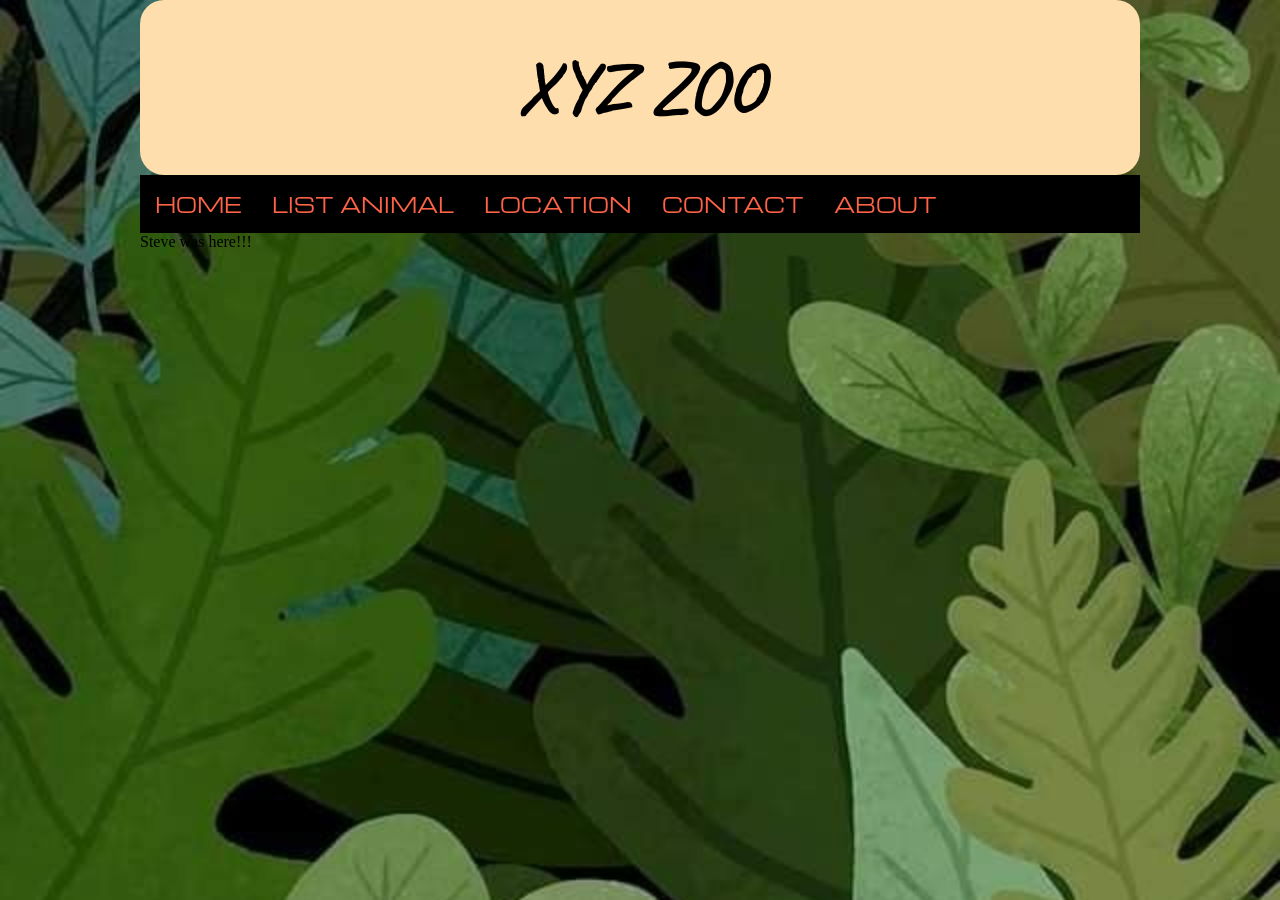
<file: about.html>
<!DOCTYPE html>
<html lang="en">
<head>
    <meta charset="UTF-8">
    <meta name="viewport" content="width=device-width, initial-scale=1.0">
    <title>Latihan</title>
    <link rel="stylesheet" href="style.css">
</head>
<body>
    <div class="wrapper">
    <h1 id="myheader">XYZ ZOO</h1>

    <nav class="navbar">
        <ul>
            <li><a href="home.html">HOME</a></li>
            <li><a href="index.html">LIST ANIMAL</a></li>
            <li><a href="location.html">LOCATION</a></li>
            <li><a href="contact.html">CONTACT</a></li>
            <li><a href="about.html">ABOUT</a></li>
        </ul>
    </nav>

    <main>
        <p>Steve was here!!!</p>
    </main>
</body>
</html>
</file>
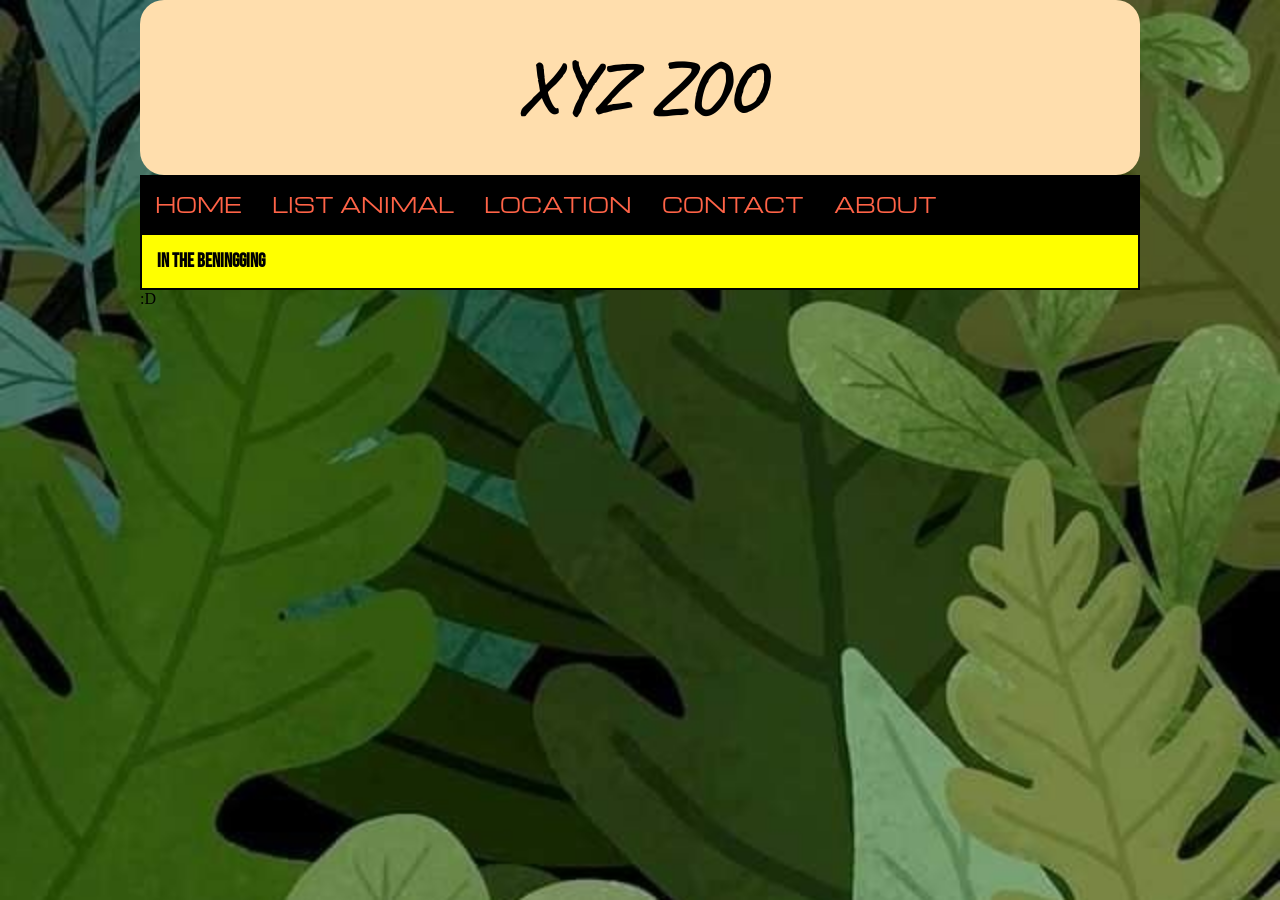
<file: contact.html>
<!DOCTYPE html>
<html lang="en">
<head>
    <meta charset="UTF-8">
    <meta name="viewport" content="width=device-width, initial-scale=1.0">
    <title>Latihan</title>
    <link rel="stylesheet" href="style.css">
</head>
<body>
    <div class="wrapper">
    <h1 id="myheader">XYZ ZOO</h1>

    <nav class="navbar">
        <ul>
            <li><a href="home.html">HOME</a></li>
            <li><a href="index.html">LIST ANIMAL</a></li>
            <li><a href="location.html">LOCATION</a></li>
            <li><a href="contact.html">CONTACT</a></li>
            <li><a href="about.html">ABOUT</a></li>
        </ul>
    </nav>

    <main>
        <h3 class="myheader3">IN THE BENINGGING</h3>
        <p>:D</p>
    </main>
</body>
</html>
</file>
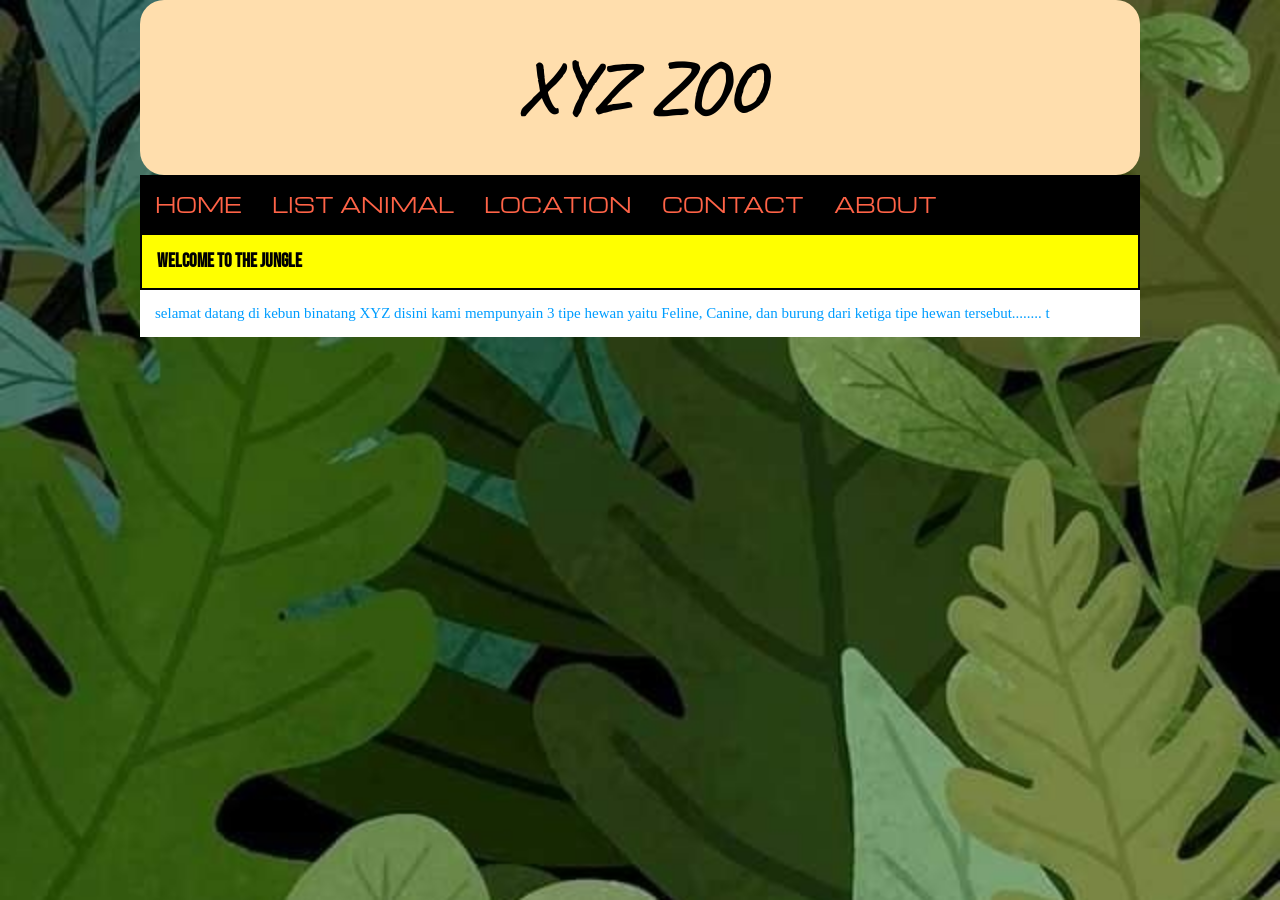
<file: home.html>
<!DOCTYPE html>
<html lang="en">
<head>
    <meta charset="UTF-8">
    <meta name="viewport" content="width=device-width, initial-scale=1.0">
    <title>Latihan</title>
    <link rel="stylesheet" href="style.css">
</head>
<body>
    <div class="wrapper">
    <h1 id="myheader">XYZ ZOO</h1>

    <nav class="navbar">
        <ul>
            <li><a href="home.html">HOME</a></li>
            <li><a href="index.html">LIST ANIMAL</a></li>
            <li><a href="location.html">LOCATION</a></li>
            <li><a href="contact.html">CONTACT</a></li>
            <li><a href="about.html">ABOUT</a></li>
        </ul>
    </nav>

    <main>
        <h3 class="myheader3">WELCOME TO THE JUNGLE</h3>
        <P class="home">selamat datang di kebun binatang XYZ disini kami mempunyain 3 tipe hewan yaitu Feline, Canine, dan burung dari ketiga tipe hewan tersebut........ t</P>
</main>
</body>
</html>
</file>
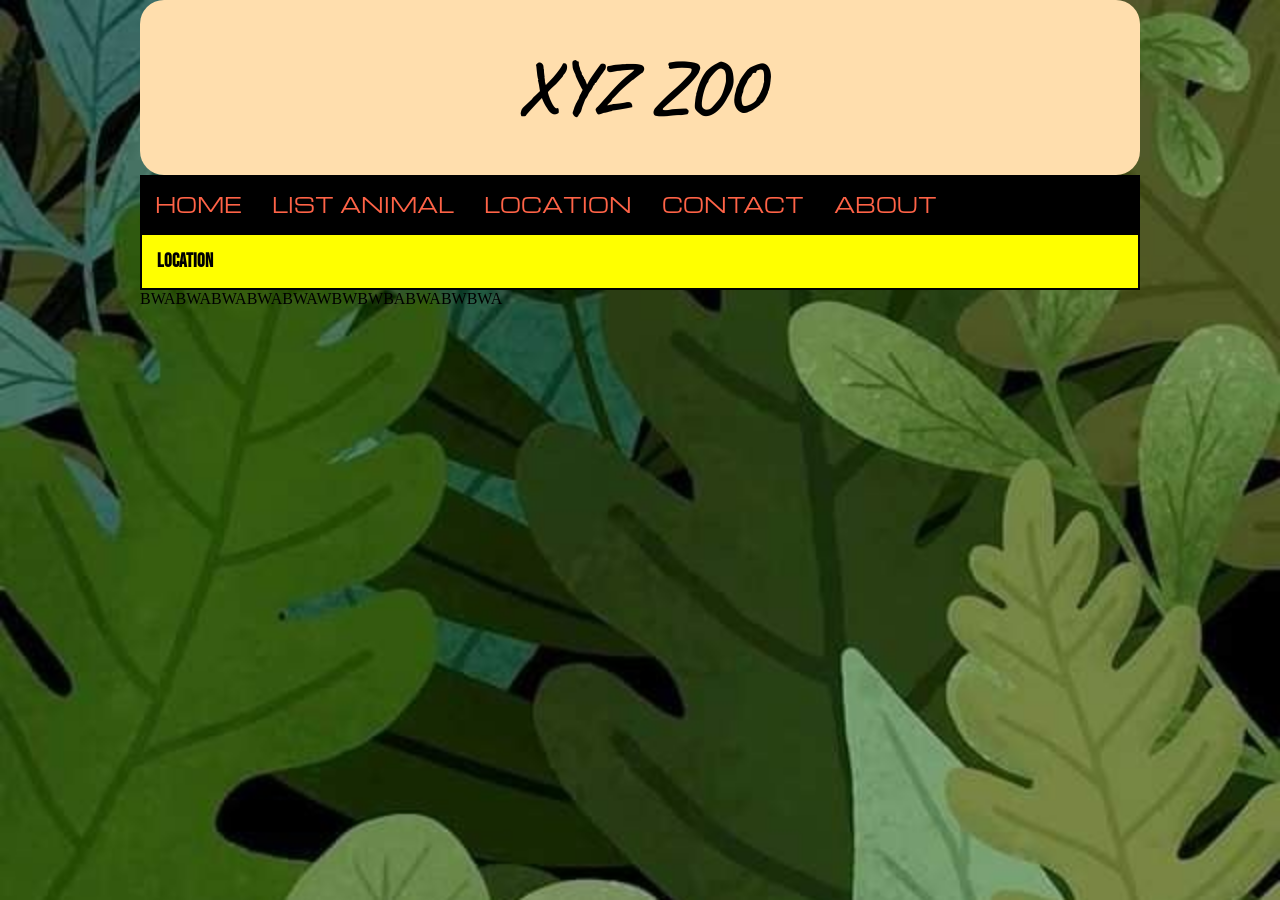
<file: location.html>
<!DOCTYPE html>
<html lang="en">
<head>
    <meta charset="UTF-8">
    <meta name="viewport" content="width=device-width, initial-scale=1.0">
    <title>Latihan</title>
    <link rel="stylesheet" href="style.css">
</head>
<body>
    <div class="wrapper">
    <h1 id="myheader">XYZ ZOO</h1>
    <nav class="navbar">
        <ul>
            <li><a href="home.html">HOME</a></li>
            <li><a href="index.html">LIST ANIMAL</a></li>
            <li><a href="location.html">LOCATION</a></li>
            <li><a href="contact.html">CONTACT</a></li>
            <li><a href="about.html">ABOUT</a></li>
        </ul>
    </nav>

    <main>
        <h3 class="myheader3">LOCATION</h3>
         <p>BWABWABWABWABWAWBWBWBABWABWBWA</p>
    </main>
</body>
</html>
</file>
<file: style.css>
@import url('https://fonts.googleapis.com/css2?family=Bebas+Neue&family=Caveat:wght@400..700&family=Hachi+Maru+Pop&family=Hina+Mincho&family=Josefin+Sans:ital,wght@0,100..700;1,100..700&family=Jost:ital,wght@0,100..900;1,100..900&family=Kiwi+Maru&family=M+PLUS+1p&family=Michroma&family=Mochiy+Pop+P+One&family=Playfair+Display:ital,wght@0,400..900;1,400..900&family=Slackside+One&family=Tsukimi+Rounded&family=Yuji+Mai&family=Yuji+Syuku&family=Zen+Antique&display=swap');


*
{
        padding: 0;
        margin: 0;
        box-sizing: border-box;
}

.animal {
        background-color: aliceblue;
        color: white;
        border: 5px solid black;
        margin: 20px;
        padding: 20px;
        border-radius: 24px 16px 24px 16px
        font-family: "Oswald", sans-serif;
        }
        

.flex-container
        {
                display: flex;
                gap: 1em;
                flex-direction: row;
        }


.flex-container .card 
        {
                flex: 1;
                padding: 2em;
                border-radius: .5em;
                background: var(--flex color-t);
                color: var(--flex color);
                border: 5px solid black;
                min-width: 0;
                box-sizing: border-box;
                background-color: brown;
                border-radius: 24px 24px 24px 24px;
        }

.flex-container .card img
{
        width: 100%;
        height: auto;
        display: block;
}

.flex-container .card video
{
        width: 100%;
        height: auto;
        display: block;
}

.wrapper
        { 
            margin: 0 auto; 
            width: 1000px;
            overflow: hidden;
        }

.navbar ul
        {
        list-style-type: none;
        background-color: black;
        padding: 0px;
        margin: 0;
        overflow: hidden;
        }

.navbar a
        {
        color: tomato;
        text-decoration: none;
        padding: 15px;
        display: block;
        text-align: center;
        }

.navbar a:hover
        {
            background-color: white;
        }        

.navbar li
        {
            float: left;
            font-size: 20px;
            font-family: "Michroma", sans-serif;
        }        

body    {
        background-image: url(daun.jpg);
        background-repeat: no-repeat;
        background-size: cover;
        }

    
    #myheader 
    {
        background-color: navajowhite;
        color: black;
        padding: 40px;
        text-align: center;
        font-family: "Caveat", cursive;
        font-size: 75px;
        border-radius: 24px 24px 24px 24px
    }

    #myheader2
    {
          font-family: "Caveat", cursive;
          padding: 25px;
          color: white;
          font-size: 45px;
          border-radius: 24px 16px 24px 16px
    }

    .listname
    {
        font-family: "Michroma", sans-serif;
        font-size: 15px;
        padding: 10px;
        color: tomato;
    }

    .wolfy
     {
        background-color: white;
        padding: 20px;
        font-family: "Michroma", sans-serif;
        border-radius: 24px 16px 24px 16px
     }

.myheader3
        {
        background-color: yellow;
        padding: 15px;
        color: black;
        border: 2px solid black;
        font-family: "Bebas Neue", sans-serif;
        }

.home
        {
                background-color: white;
                font-size: 15px;
                color: rgb(0, 157, 255);
                padding: 15px;
        }
</file>
